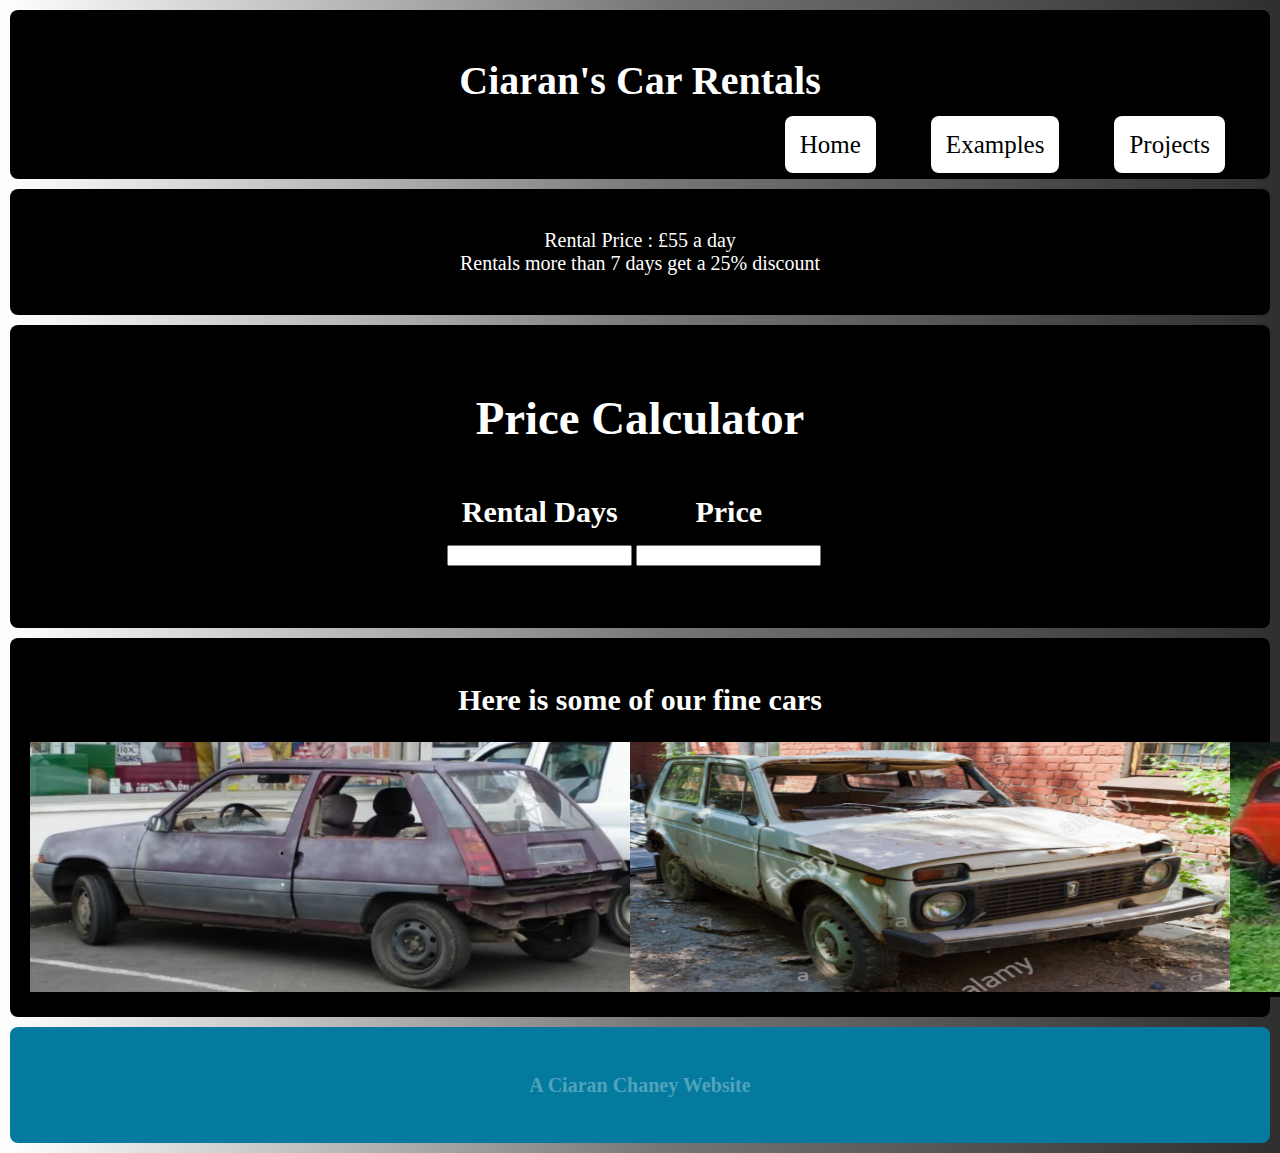
<file: Pages/car.html>
<!DOCTYPE html>
<html lang='en'>
<head>
<title>Car Rental</title>
<link rel='stylesheet' href='../css/car.css'>
<script src="../js/carcalculator.js"></script>
<meta name='viewport' content='width=device-width, initial-scale=1.0'>
<meta charset='UTF-8'></head>
</head>


<body>
    <header>
        <h1>Ciaran's Car Rentals</h1>
        <nav>
          <ul>
              <li> <a href="../index.html">Home</a> </li>
              <li><a href="examples.html">Examples</a> </li>
              <li><a href="projects.html">Projects</a> </li>
          </ul>
      </nav>
    </header>

    <section>
       <p>Rental Price : £55 a day
        <br>
        Rentals more than 7 days get a 25% discount
        </p>
    </section>

    <section class = "calculator">
        <h3>Price Calculator</h3>
        <table>
  <tr>
    <th>Rental Days</th>
    <th>Price</th>
  </tr>
  <tr>
    <td><input id="days" type="text" oninput="calculate()" /></td>
    <td><input id="result" /></td>
  </tr>
  <tr>
    <td>&nbsp;</td>
    <td>&nbsp;</td>
    <td>&nbsp;</td>
  </tr>
</table>
    </section>

    <section>
        <h2>Here is some of our fine cars</h2>
        <ul>
            <li id="p1"><img width="600" height="250" src="../images/Hooptie1.png"> </li>  
            <li id="p2"><img width="600" height="250" src="../images/lada.png"> </li>  
            <li id="p3"><img width="600" height="250" src="../images/Hooptie2.png"> </li> 
        </ul>
    </section>


</body>

<footer>
    <h4>A Ciaran Chaney Website</h4>
</footer>






</html>
</file>
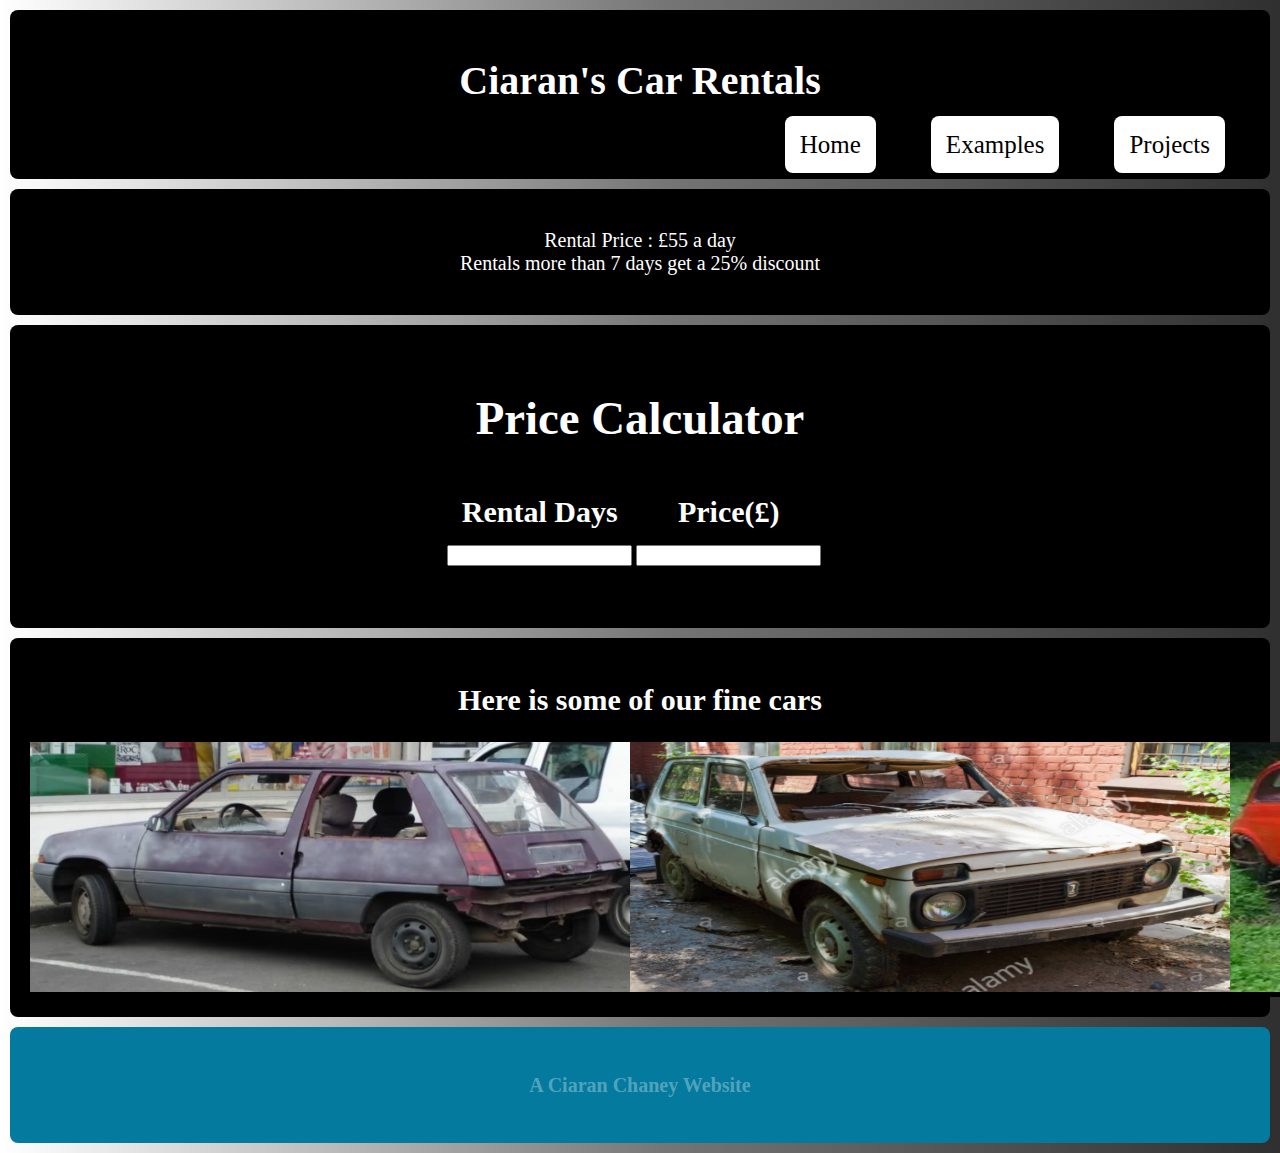
<file: pages/car.html>
<!DOCTYPE html>
<html lang='en'>
<head>
<title>Car Rental</title>
<link rel='stylesheet' href='../css/car.css'>
<script src="../js/carcalculator.js"></script>
<meta name='viewport' content='width=device-width, initial-scale=1.0'>
<meta charset='UTF-8'></head>
</head>


<body>
    <header>
        <h1>Ciaran's Car Rentals</h1>
        <nav>
          <ul>
              <li> <a href="../index.html">Home</a> </li>
              <li><a href="examples.html">Examples</a> </li>
              <li><a href="projects.html">Projects</a> </li>
          </ul>
      </nav>
    </header>

    <section>
       <p>Rental Price : £55 a day
        <br>
        Rentals more than 7 days get a 25% discount
        </p>
    </section>

    <section class = "calculator">
        <h3>Price Calculator</h3>
        <table>
  <tr>
    <th>Rental Days</th>
    <th>Price(£)</th>
  </tr>
  <tr>
    <td><input id="days" type="text" oninput="calculate()" /></td>
    <td><input id="result" /></td>
  </tr>
  <tr>
    <td>&nbsp;</td>
    <td>&nbsp;</td>
    <td>&nbsp;</td>
  </tr>
</table>
    </section>

    <section>
        <h2>Here is some of our fine cars</h2>
        <ul>
            <li id="p1"><img width="600" height="250" src="../images/Hooptie1.png"> </li>  
            <li id="p2"><img width="600" height="250" src="../images/lada.png"> </li>  
            <li id="p3"><img width="600" height="250" src="../images/Hooptie2.png"> </li> 
        </ul>
    </section>


</body>

<footer>
    <h4>A Ciaran Chaney Website</h4>
</footer>






</html>
</file>
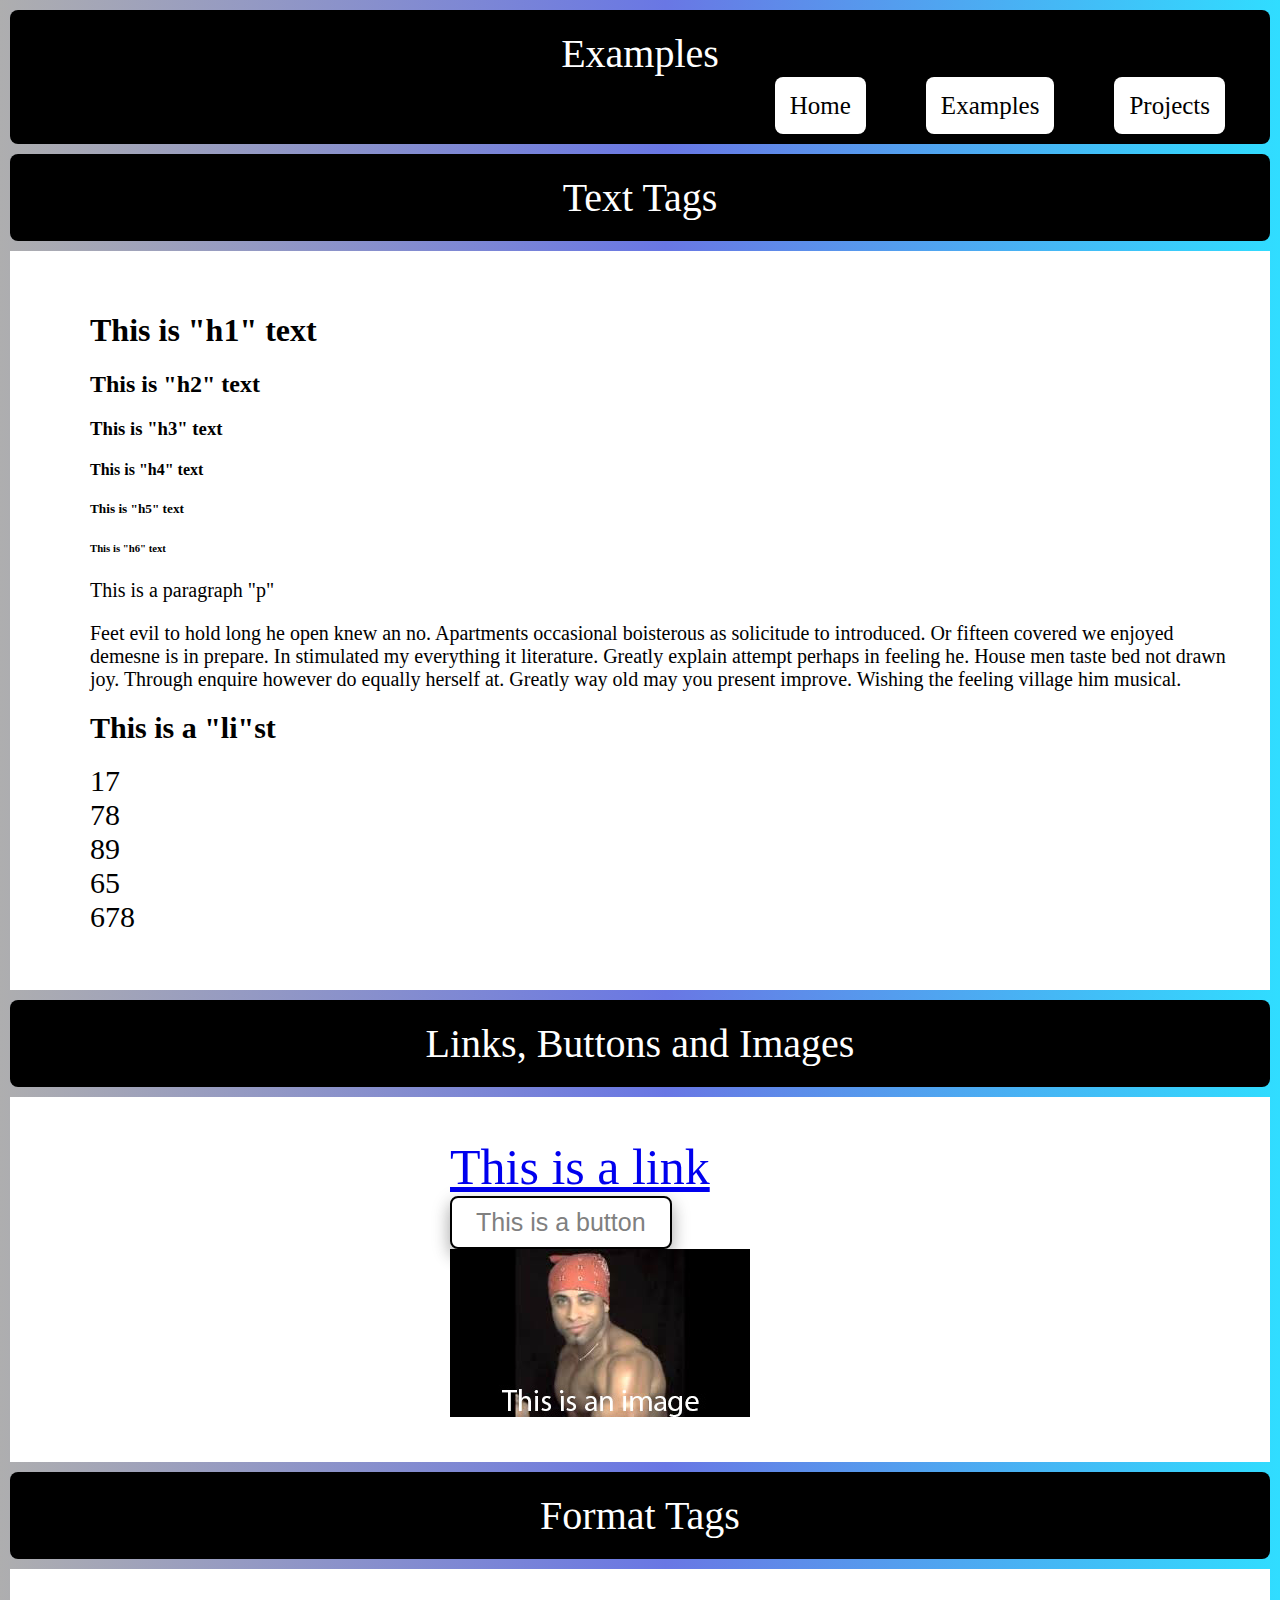
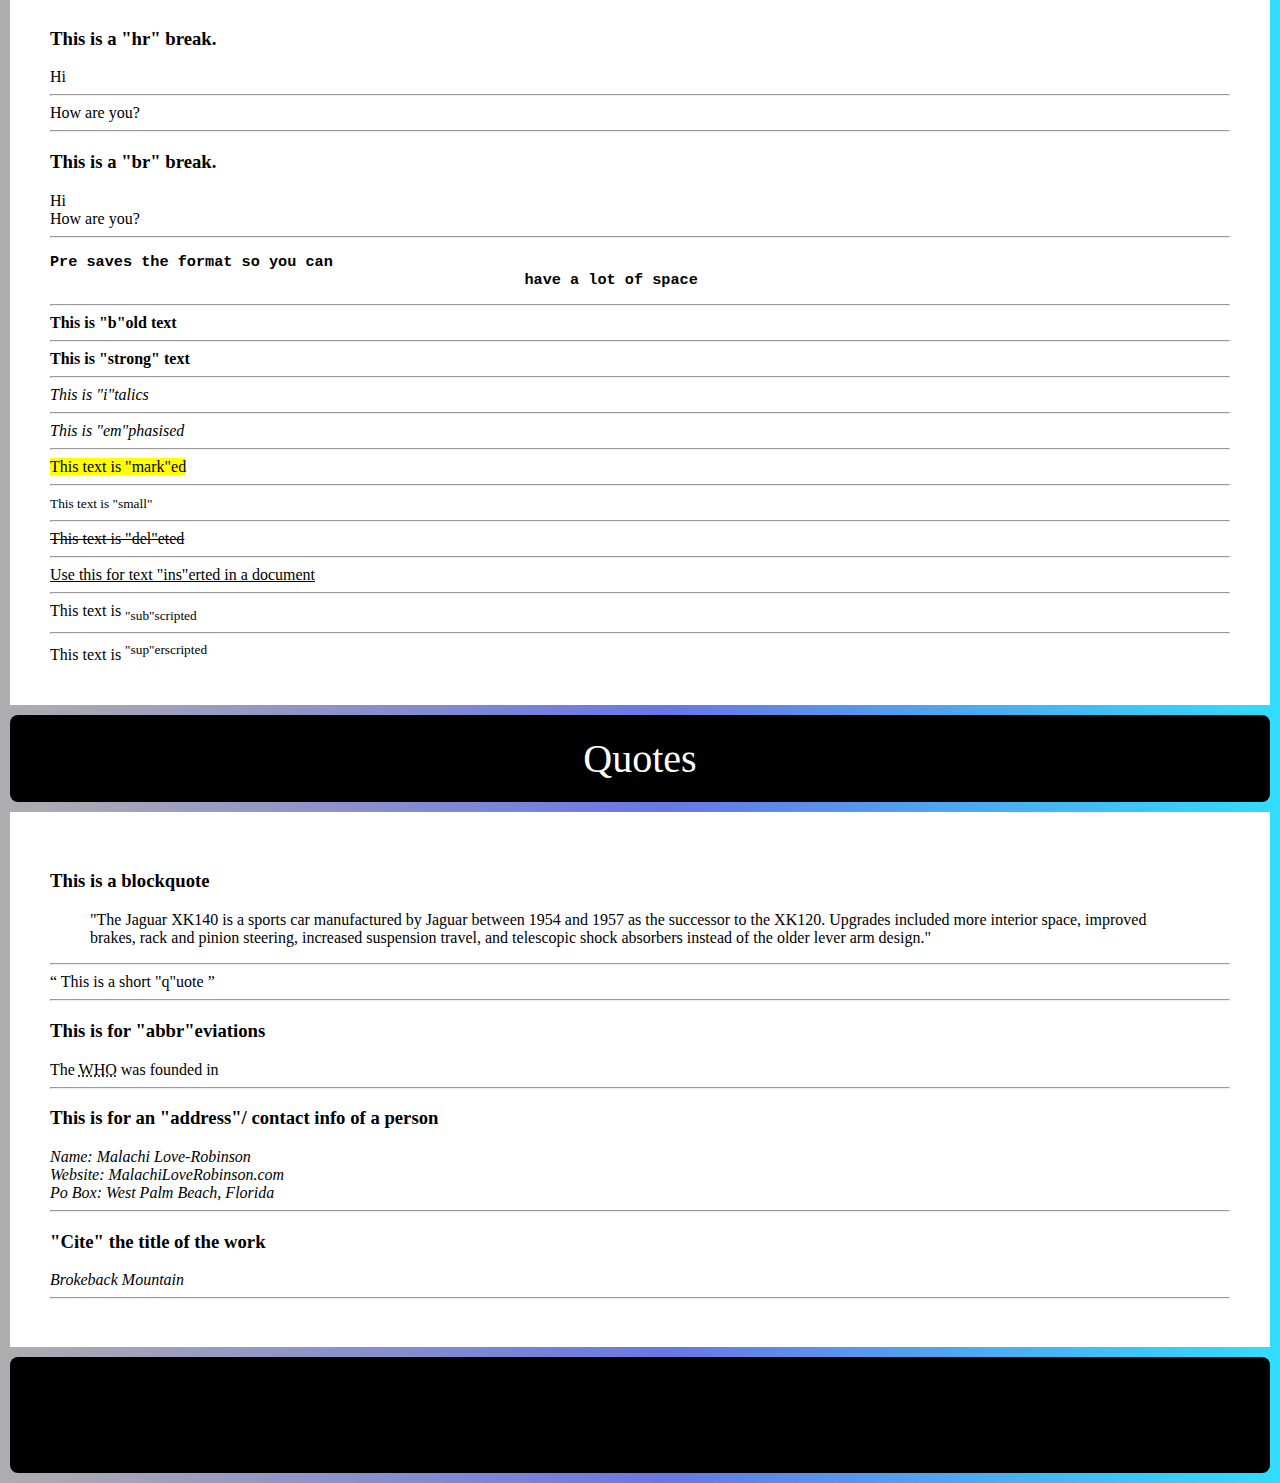
<file: Pages/examples.html>
<!DOCTYPE html>
<html lang="en">
<head>
    <title>Examples</title>
    <meta charset="UTF-8">
    <meta name="viewport" content="width=device-width, initial-scale=1.0">
    <meta http-equiv="refresh" content="30">
    <link rel="stylesheet" href="../css/style.css">
    

</head>
<body>
    <header> Examples
        <nav>
            <ul>
                <li> <a href="../index.html">Home</a> </li>
                <li><a href="examples.html">Examples</a> </li>
                <li><a href="projects.html">Projects</a> </li>
            </ul>
        </nav>
    </header>
    <header>Text Tags</header>
    <section id="h-exmp">
        <ul>
        <h1> This is "h1" text</h1>
        <h2> This is "h2" text</h2>
        <h3> This is "h3" text</h3>
        <h4> This is "h4" text</h4>
        <h5> This is "h5" text</h5>
        <h6> This is "h6" text</h6>
        <p>This is a paragraph "p"</p>
        <p>Feet evil to hold long he open knew an no. Apartments occasional boisterous as solicitude to introduced. Or fifteen covered we enjoyed demesne is in prepare. In stimulated my everything it literature. Greatly explain attempt perhaps in feeling he. House men taste bed not drawn joy. Through enquire however do equally herself at. Greatly way old may you present improve. Wishing the feeling village him musical. </p>
        <h3><li>This is a "li"st</li></h3>
            <li>17</li>
            <li>78</li>
            <li>89</li>
            <li>65</li>
            <li>678</li>
        </ul>
    </section>
<header>Links, Buttons and Images</header>
<section class="LBI">
    <ul>
    <a href="https://www.youtube.com/watch?v=W8x4m-qpmJ8" target="_blank" rel="noopener noreferrer">This is a link</a>
    

    <button onclick="document.location='index.html'">This is a button</button>

    <img src="../images/Ricardo.jpg" alt="You're missing Ricardo">
    </ul>
</section>

<header>Format Tags</header>
<section>
<h3>This is a "hr" break.</h3>
Hi <hr> How are you?
<hr>
<h3>This is a "br" break.</h3>
Hi <br> How are you?
<hr>
<pre><h3>Pre saves the format so you can                    
                                                    have a lot of space</h3></pre>
<hr>
<b>This is "b"old text </b> 
<hr>
<strong>This is "strong" text</strong>
<hr>
<i>This is "i"talics </i>
<hr>
<em>This is "em"phasised</em>
<hr>
<mark>This text is "mark"ed</mark>
<hr>
<small>This text is "small"</small>
<hr>
<del>This text is "del"eted</del>
<hr>
<ins>Use this for text "ins"erted in a document</ins>
<hr>
This text is <sub>"sub"scripted</sub>
<hr>
This text is <sup>"sup"erscripted</sup>
<br>
</section>

<header>Quotes</header>
<section>
<h3>This is a blockquote</h3>
<blockquote cite="https://en.wikipedia.org/wiki/Jaguar_XK140">"The Jaguar XK140 is a sports car manufactured by Jaguar between 1954 and 1957 as the successor to the XK120. Upgrades included more interior space, improved brakes, rack and pinion steering, increased suspension travel, and telescopic shock absorbers instead of the older lever arm design."</blockquote>
<hr>
<q>
    This is a short "q"uote
</q>
<hr>
<h3>This is for "abbr"eviations</h3>
The <abbr title="The World Health Organisation">WHO</abbr> was founded in
<hr>
<h3> This is for an "address"/ contact info of a person</h3>
<address>
    Name: Malachi Love-Robinson <br>
    Website: MalachiLoveRobinson.com <br>
    Po Box: West Palm Beach, Florida <br>
</address>
<hr>
<h3>"Cite" the title of the work</h3>
<cite>Brokeback Mountain</cite>
<hr>
</section>

<footer>
    <ul>
       
    </ul>

</footer>
</body>



</body>
</html>
</file>
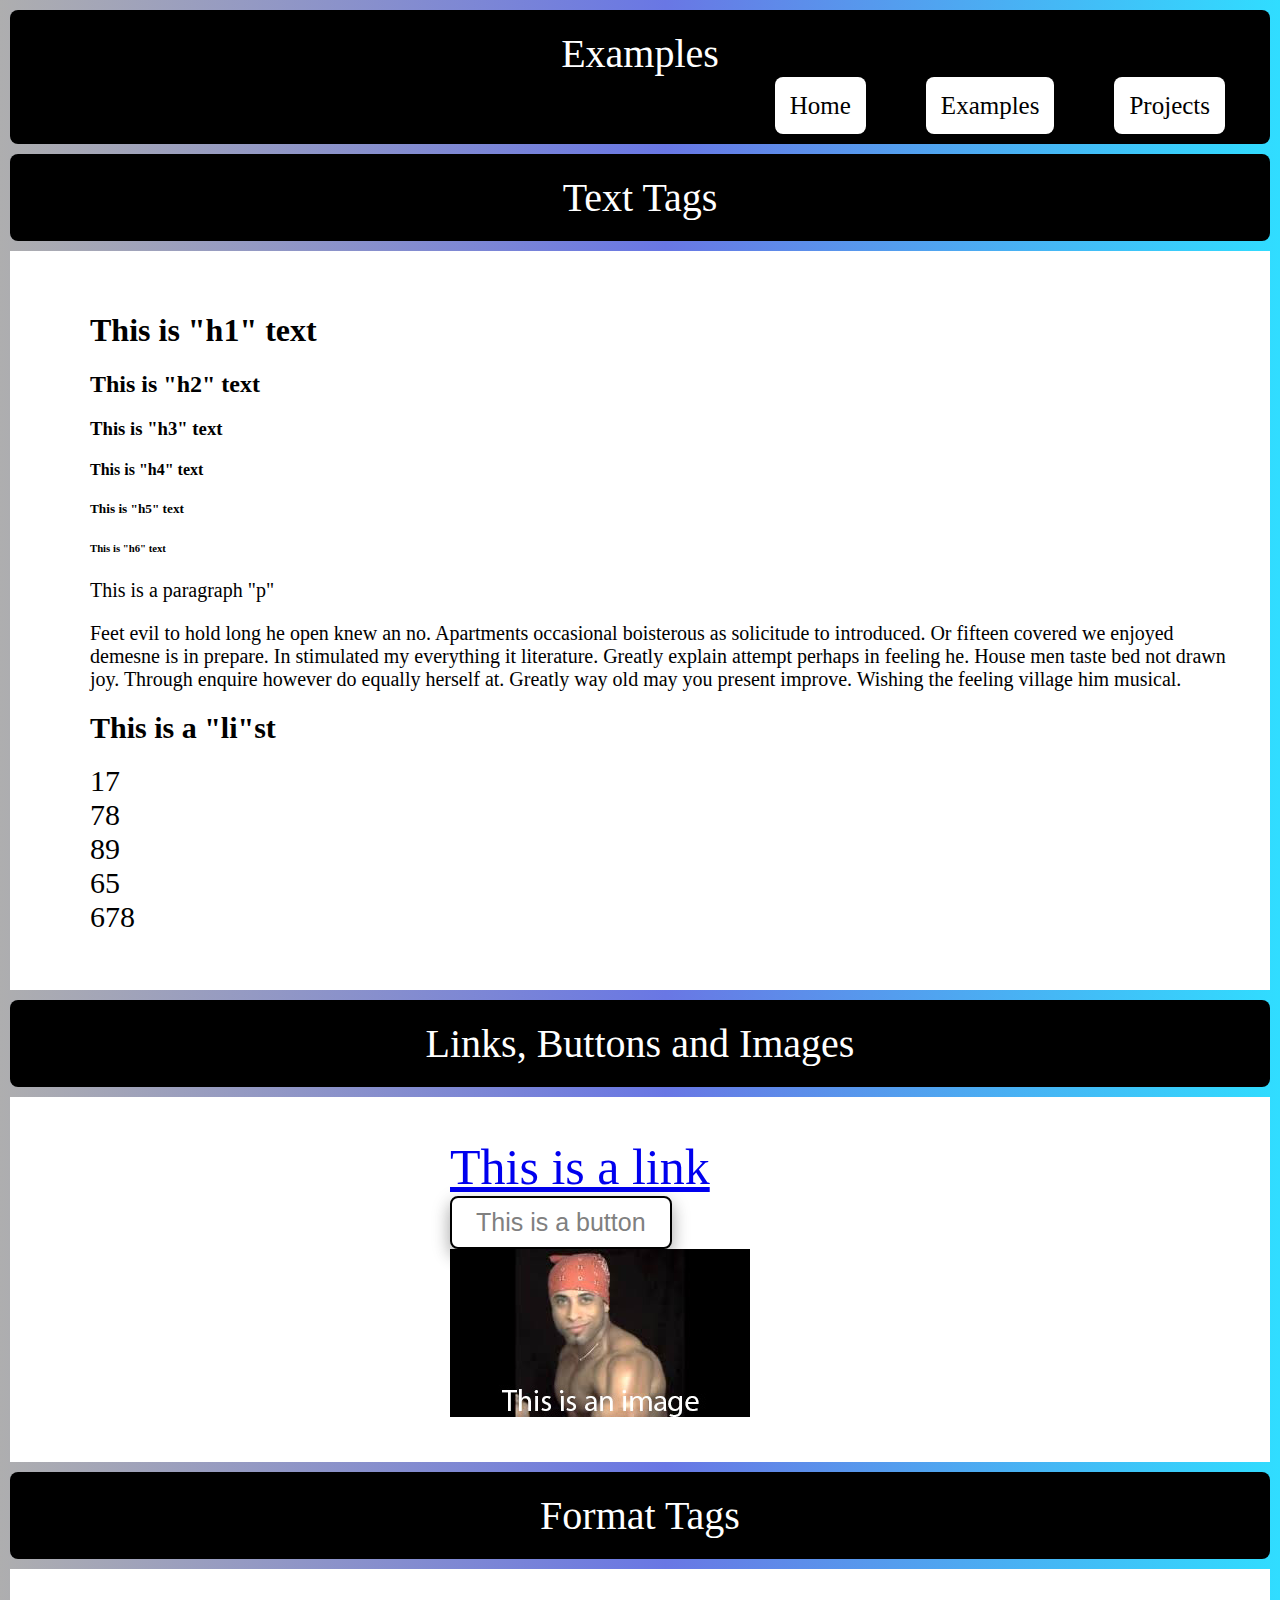
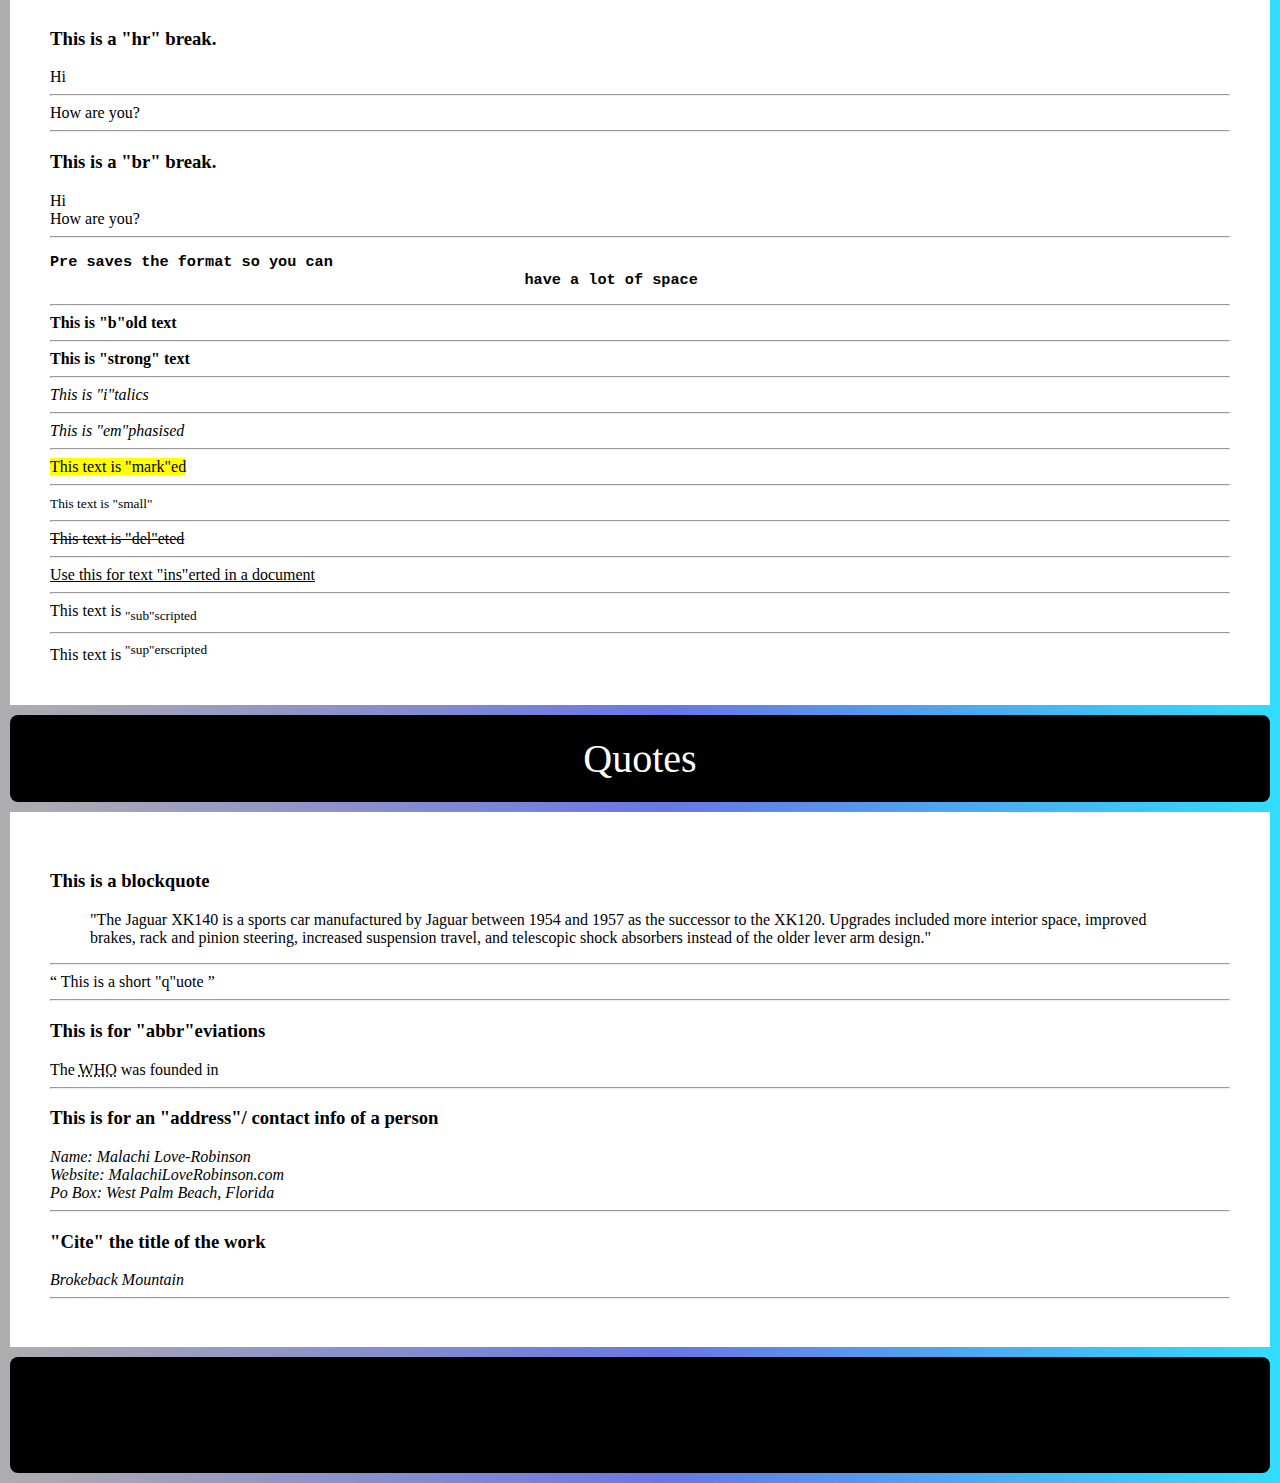
<file: pages/examples.html>
<!DOCTYPE html>
<html lang="en">
<head>
    <title>Examples</title>
    <meta charset="UTF-8">
    <meta name="viewport" content="width=device-width, initial-scale=1.0">
    <meta http-equiv="refresh" content="30">
    <link rel="stylesheet" href="../css/style.css">
    

</head>
<body>
    <header> Examples
        <nav>
            <ul>
                <li> <a href="../index.html">Home</a> </li>
                <li><a href="examples.html">Examples</a> </li>
                <li><a href="projects.html">Projects</a> </li>
            </ul>
        </nav>
    </header>
    <header>Text Tags</header>
    <section id="h-exmp">
        <ul>
        <h1> This is "h1" text</h1>
        <h2> This is "h2" text</h2>
        <h3> This is "h3" text</h3>
        <h4> This is "h4" text</h4>
        <h5> This is "h5" text</h5>
        <h6> This is "h6" text</h6>
        <p>This is a paragraph "p"</p>
        <p>Feet evil to hold long he open knew an no. Apartments occasional boisterous as solicitude to introduced. Or fifteen covered we enjoyed demesne is in prepare. In stimulated my everything it literature. Greatly explain attempt perhaps in feeling he. House men taste bed not drawn joy. Through enquire however do equally herself at. Greatly way old may you present improve. Wishing the feeling village him musical. </p>
        <h3><li>This is a "li"st</li></h3>
            <li>17</li>
            <li>78</li>
            <li>89</li>
            <li>65</li>
            <li>678</li>
        </ul>
    </section>
<header>Links, Buttons and Images</header>
<section class="LBI">
    <ul>
    <a href="https://www.youtube.com/watch?v=W8x4m-qpmJ8" target="_blank" rel="noopener noreferrer">This is a link</a>
    

    <button onclick="document.location='index.html'">This is a button</button>

    <img src="../images/Ricardo.jpg" alt="You're missing Ricardo">
    </ul>
</section>

<header>Format Tags</header>
<section>
<h3>This is a "hr" break.</h3>
Hi <hr> How are you?
<hr>
<h3>This is a "br" break.</h3>
Hi <br> How are you?
<hr>
<pre><h3>Pre saves the format so you can                    
                                                    have a lot of space</h3></pre>
<hr>
<b>This is "b"old text </b> 
<hr>
<strong>This is "strong" text</strong>
<hr>
<i>This is "i"talics </i>
<hr>
<em>This is "em"phasised</em>
<hr>
<mark>This text is "mark"ed</mark>
<hr>
<small>This text is "small"</small>
<hr>
<del>This text is "del"eted</del>
<hr>
<ins>Use this for text "ins"erted in a document</ins>
<hr>
This text is <sub>"sub"scripted</sub>
<hr>
This text is <sup>"sup"erscripted</sup>
<br>
</section>

<header>Quotes</header>
<section>
<h3>This is a blockquote</h3>
<blockquote cite="https://en.wikipedia.org/wiki/Jaguar_XK140">"The Jaguar XK140 is a sports car manufactured by Jaguar between 1954 and 1957 as the successor to the XK120. Upgrades included more interior space, improved brakes, rack and pinion steering, increased suspension travel, and telescopic shock absorbers instead of the older lever arm design."</blockquote>
<hr>
<q>
    This is a short "q"uote
</q>
<hr>
<h3>This is for "abbr"eviations</h3>
The <abbr title="The World Health Organisation">WHO</abbr> was founded in
<hr>
<h3> This is for an "address"/ contact info of a person</h3>
<address>
    Name: Malachi Love-Robinson <br>
    Website: MalachiLoveRobinson.com <br>
    Po Box: West Palm Beach, Florida <br>
</address>
<hr>
<h3>"Cite" the title of the work</h3>
<cite>Brokeback Mountain</cite>
<hr>
</section>

<footer>
    <ul>
       
    </ul>

</footer>
</body>



</body>
</html>
</file>
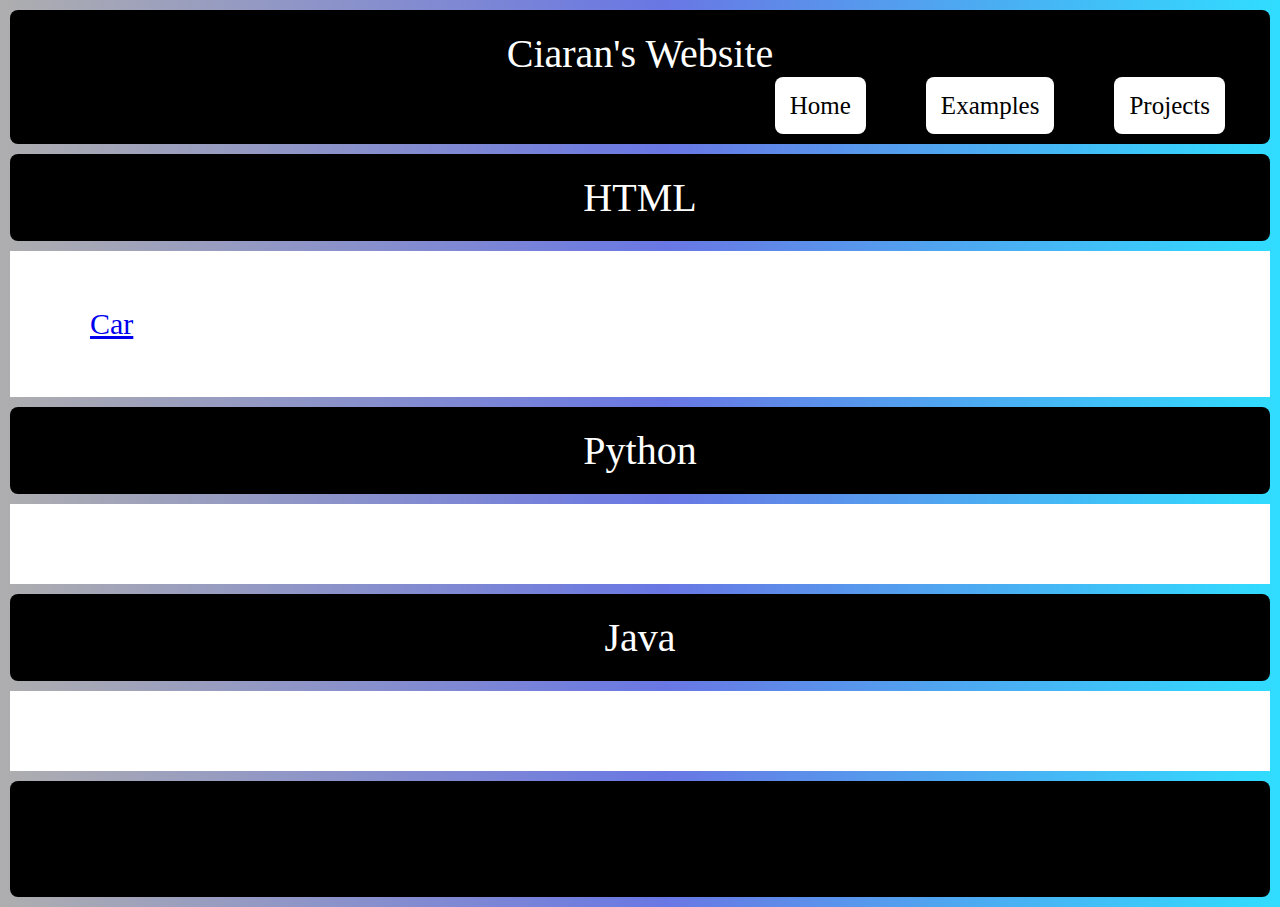
<file: Pages/projects.html>
<!DOCTYPE html>
<html lang='en'>
<head>
<title>Projects</title>
<link rel='stylesheet' href='../css/style.css'>
<meta http-equiv='refresh' content='30'>
<meta name='viewport' content='width=device-width, initial-scale=1.0'>
<meta charset='UTF-8'></head>
</head>


<body>
    <header>
        Ciaran's Website
        <nav>
            <ul>
                <li> <a href="../index.html">Home</a> </li>
                <li><a href="examples.html">Examples</a> </li>
                <li><a href="projects.html">Projects</a> </li>
            </ul>
        </nav>
    </header>

    <header> HTML</header>
        
    <section>
        <ul>
            <li><a href="car.html">Car</a></li>
        </ul>
    </section>

    <header>Python</header>
    <section>

    </section>

    <header>Java</header>
    <section></section>

    <footer>
        <ul>
           
        </ul>

    </footer>
</body>

</body>
</file>
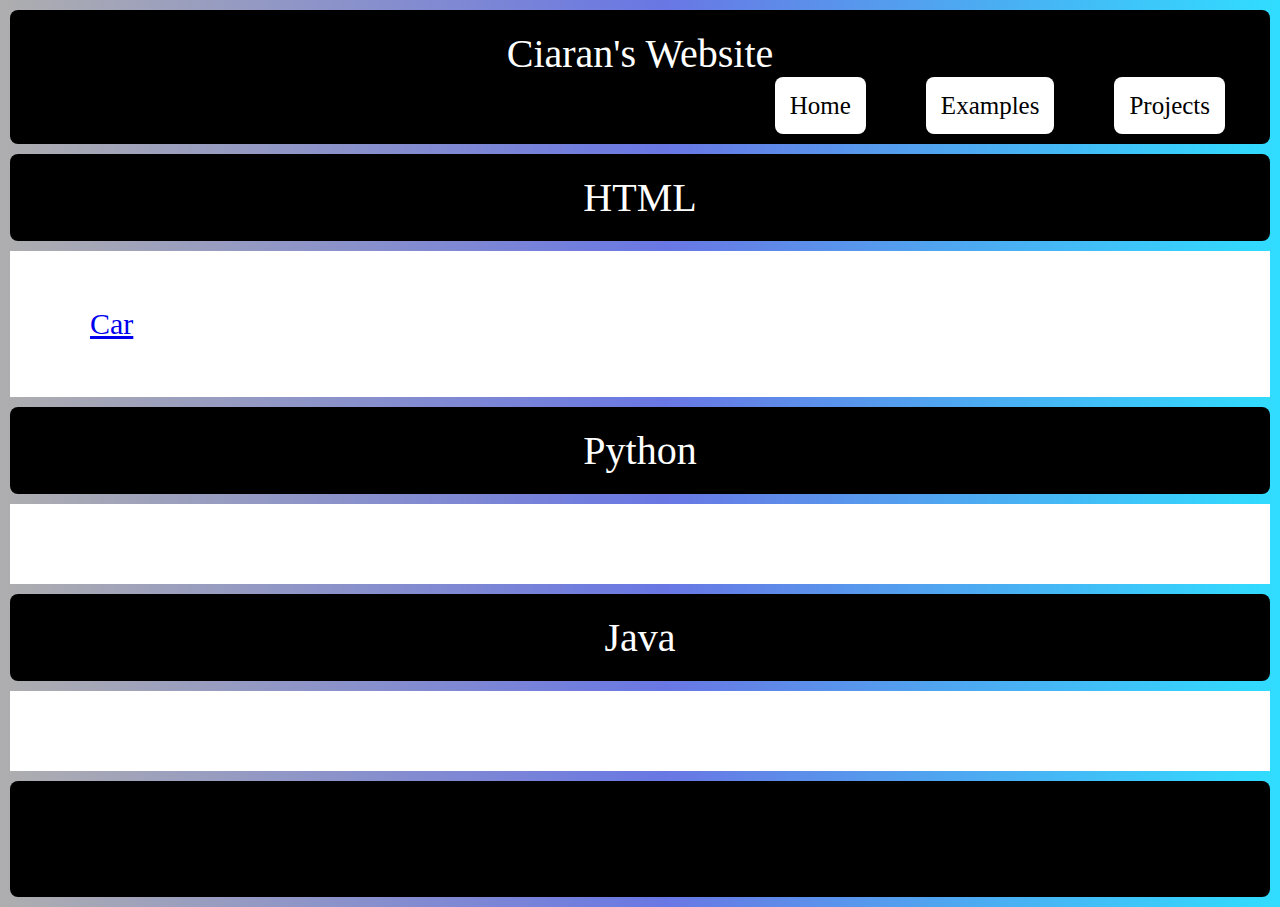
<file: pages/projects.html>
<!DOCTYPE html>
<html lang='en'>
<head>
<title>Projects</title>
<link rel='stylesheet' href='../css/style.css'>
<meta http-equiv='refresh' content='30'>
<meta name='viewport' content='width=device-width, initial-scale=1.0'>
<meta charset='UTF-8'></head>
</head>


<body>
    <header>
        Ciaran's Website
        <nav>
            <ul>
                <li> <a href="../index.html">Home</a> </li>
                <li><a href="examples.html">Examples</a> </li>
                <li><a href="projects.html">Projects</a> </li>
            </ul>
        </nav>
    </header>

    <header> HTML</header>
        
    <section>
        <ul>
            <li><a href="car.html">Car</a></li>
        </ul>
    </section>

    <header>Python</header>
    <section>

    </section>

    <header>Java</header>
    <section></section>

    <footer>
        <ul>
           
        </ul>

    </footer>
</body>

</body>
</file>
<file: css/car.css>
body {
    background: rgb(255,255,255);
    background: linear-gradient(90deg, rgba(255,255,255,1) 0%, rgba(255,255,255,1) 0%, rgba(117,117,117,1) 52%, rgba(47,47,47,1) 100%);
      font-family: Oswald;
      color: black;
      margin: 0;
      padding: 0;
    }
  
  header {
      text-align: center;
      font-size: 20px;
      background: black;
      padding:20px;
      color:white;
      margin:10px;
      border-radius:8px;
  }

  nav ul{
    margin: 0px;
    list-style-type: none;
    text-align: right;
  }

nav li{
    display: inline-block;
    padding: 0 25px 0 25px;
    font-size: 25px;
    
  }

nav li a{
    color:rgb(0, 0, 0);
    padding: 15px;
    background: white;
    border-radius: 8px;
    text-decoration: none;
  }

  nav li a:hover{
    color: grey;
    text-decoration: underline;
  }


  section {
    text-align: center;
    font-size: 20px;
    background: black;
    padding:20px;
    color:white;
    margin:10px;
    border-radius:8px;
}

section.calculator{
    font-size: 40px;
    font-weight: bold;

}

table{
    width: 20%;
    margin-left: auto;
    margin-right: auto;
    font-size: 30px;
}

  
section ul{
    list-style-type: none;
    display: flex;
    align-items: stretch;
    justify-content: space-between;
    width: 100%;
    background: black;
    margin: 0;
    padding: 0;
  }

section li{
  display: block;
  flex: 0 1 auto; /* Default */
  list-style-type: none;
  background: black;
  }



  footer{
    text-align: center;
    font-size: 20px;
    background: rgb(3, 122, 158);
    padding:20px;
    color:rgba(255, 255, 255, 0.322);
    margin:10px;
    border-radius:8px;
}
</file>
<file: css/style.css>
body {
  background: rgb(174,174,175);
  background: linear-gradient(90deg, rgba(174,174,175,1) 0%, rgba(105,119,228,1) 52%, rgba(48,221,255,1) 100%);
    font-family: Oswald;
    color: black;
    margin: 0;
    padding: 0;
  }

header {
    text-align: center;
    font-size: 40px;
    background: black;
    padding:20px;
    color:white;
    margin:10px;
    border-radius:8px;
}
section{
  background: white;
  padding:40px;
  margin: 10px;
  
}

footer{
  background: black;
  padding:50px;
  color:white;
  margin: 10px;
  border-radius:8px;
}
  
p {
    font-size: 20px;
  }

button{
    background-color: white;
    font-size: 25px;
    padding: 10px 24px; 
    border-radius:8px; /*Makes the button rounded*/
    border: 2px solid #000000; 
    color: grey;
    transition-duration: 0.4s;
    box-shadow: 0 8px 16px 0 rgba(0,0,0,0.2), 0 6px 20px 0 rgba(0,0,0,0.19);
  }

button:hover{
    background-color: #000000;
  }
  
div{
    background:red;
    margin: auto;
    width: 50px;
    height: 20px;
    
  }

nav ul{
    margin: 0px;
    list-style-type: none;
    text-align: right;
  }

nav li{
    display: inline-block;
    padding: 0 25px 0 25px;
    font-size: 25px;
    
  }

nav li a{
    color:rgb(0, 0, 0);
    padding: 15px;
    background: white;
    border-radius: 8px;
    text-decoration: none;
  }

nav li a:hover{
    color: grey;
    text-decoration: underline;
  }

  div.example-link a{
    width: 50px;
  }
  
  
  

  section.LBI {
  display: flex;
  flex-direction: row;
  padding: 25px 500px 25px 400px;
}

  section.LBI a{
  font-size: 50px;
  
}

footer ul{
  list-style-type: none;
}

footer ul a{
  color: white;
  text-decoration: none;
}

footer ul a:hover{
  color: red;
}

section ul li {
  font-size: 30px;
  list-style: none;
}
</file>
